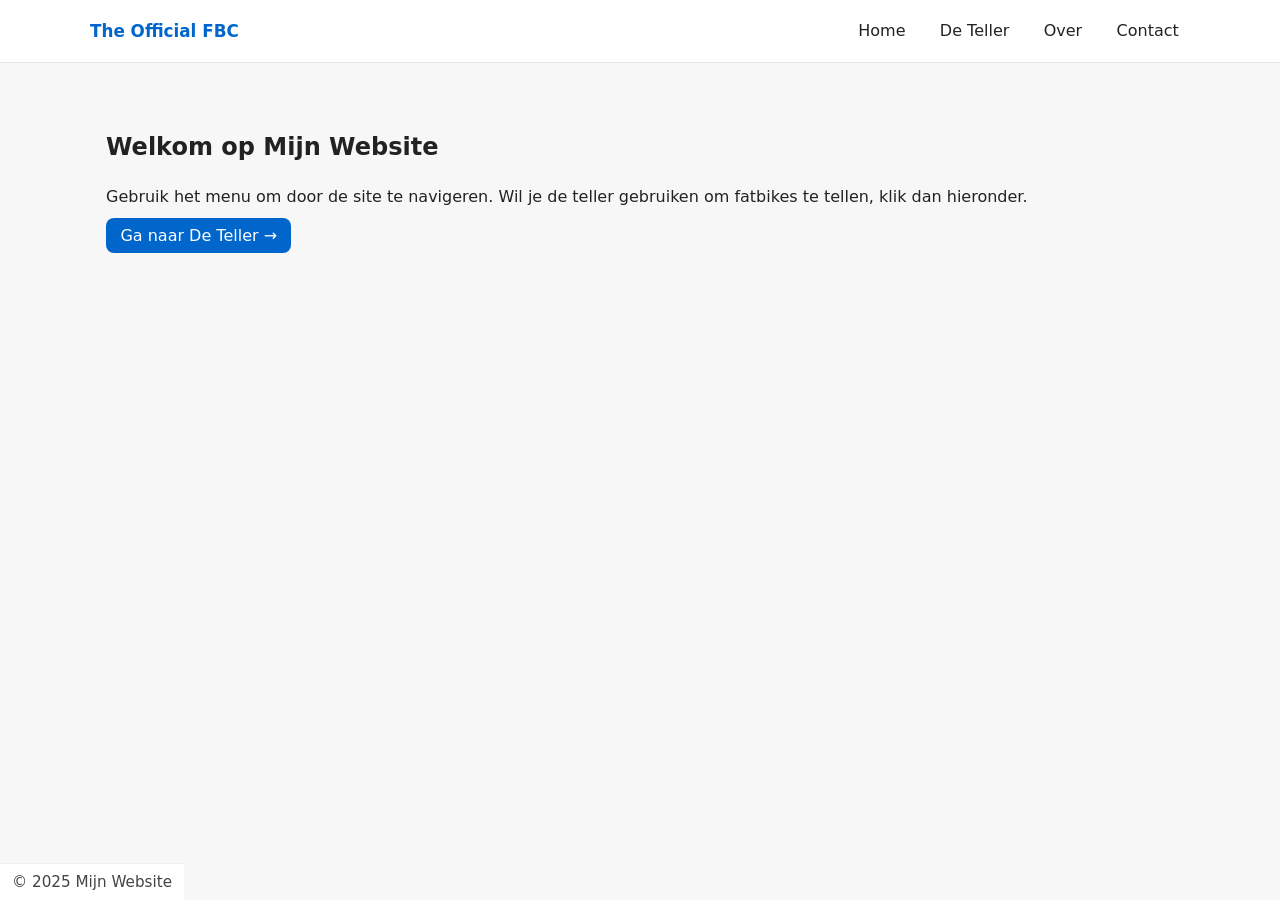
<file: index.html>
<!DOCTYPE html>
<html lang="nl">
<head>
<meta charset="UTF-8">
<meta name="viewport" content="width=device-width, initial-scale=1.0">
<title>Mijn Website</title>
<link rel="stylesheet" href="style.css">
</head>
<body>
<header class="site-header">
  <nav class="navbar" aria-label="Hoofdmenu">
    <a class="brand" href="index.html">The Official FBC</a>
    <button class="nav-toggle" aria-label="menu" aria-expanded="false">☰</button>
    <ul class="nav-links">
      <li><a href="index.html">Home</a></li>
      <li><a href="teller.html">De Teller</a></li>
      <li><a href="over.html">Over</a></li>
      <li><a href="contact.html">Contact</a></li>
    </ul>
  </nav>
</header>

<main>
  <section class="hero" aria-labelledby="home-title">
    <h1 id="home-title">Welkom op Mijn Website</h1>
    <p>Gebruik het menu om door de site te navigeren. Wil je de teller gebruiken om fatbikes te tellen, klik dan hieronder.</p>
    <p><a href="teller.html" class="button">Ga naar De Teller →</a></p>
  </section>
</main>

<footer class="site-footer" role="contentinfo">
  <div class="container">
    <p>&copy; 2025 Mijn Website</p>
  </div>
</footer>

<script>
  const toggle = document.querySelector('.nav-toggle');
  const links = document.querySelector('.nav-links');
  toggle?.addEventListener('click', () => {
    const expanded = toggle.getAttribute('aria-expanded') === 'true';
    toggle.setAttribute('aria-expanded', String(!expanded));
    links.classList.toggle('open');
  });
</script>
</body>
</html>
</file>
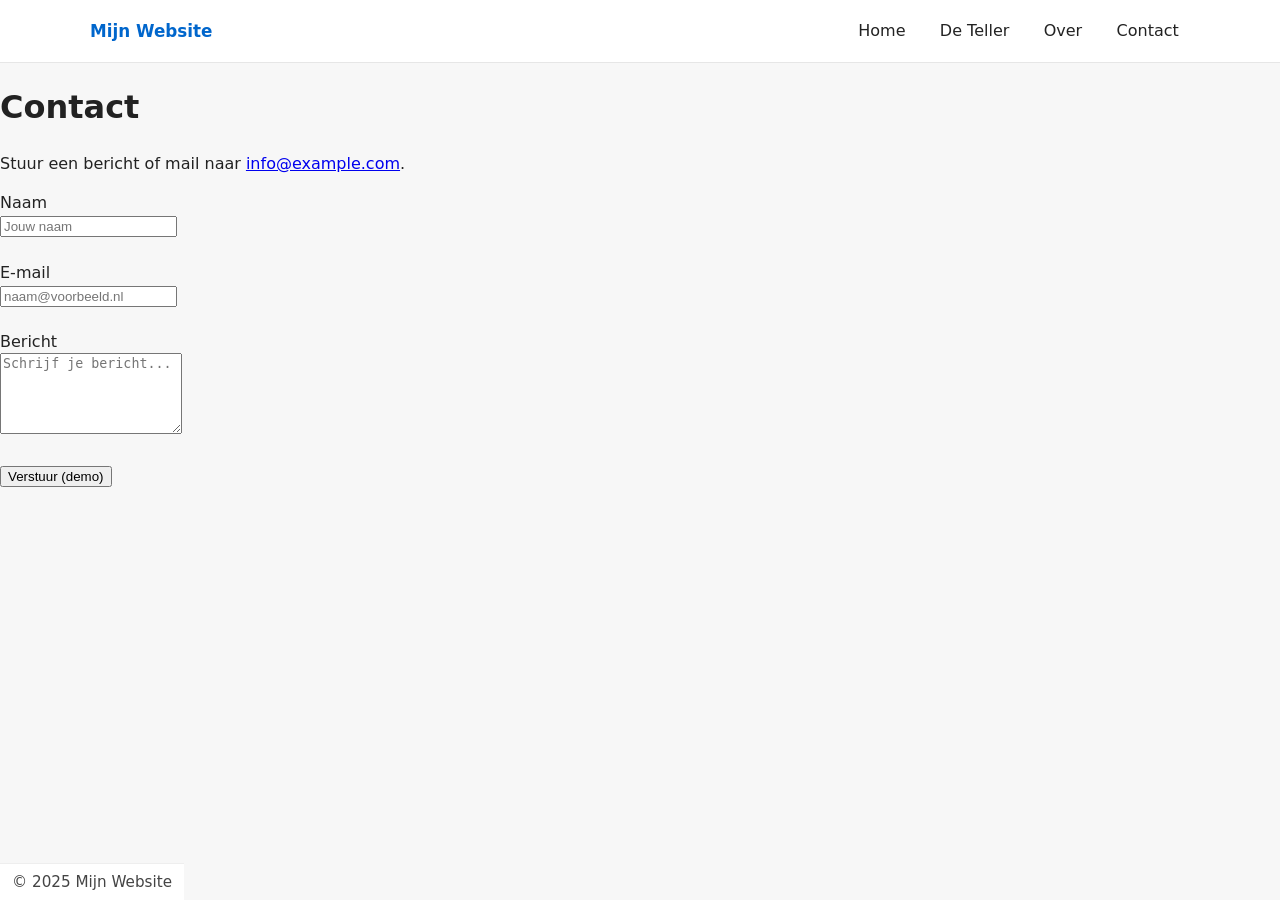
<file: contact.html>
<!DOCTYPE html>
<html lang="nl">
<head>
<meta charset="UTF-8">
<meta name="viewport" content="width=device-width, initial-scale=1.0">
<title>Contact - Mijn Website</title>
<link rel="stylesheet" href="style.css">
</head>
<body>
<header class="site-header">
  <nav class="navbar" aria-label="Hoofdmenu">
    <a class="brand" href="index.html">Mijn Website</a>
    <button class="nav-toggle" aria-label="menu" aria-expanded="false">☰</button>
    <ul class="nav-links">
      <li><a href="index.html">Home</a></li>
      <li><a href="teller.html">De Teller</a></li>
      <li><a href="over.html">Over</a></li>
      <li><a href="contact.html">Contact</a></li>
    </ul>
  </nav>
</header>

<main>
  <h1>Contact</h1>
  <p>Stuur een bericht of mail naar <a href="mailto:info@example.com">info@example.com</a>.</p>

  <form id="contact-form">
    <label>
      Naam<br>
      <input type="text" name="naam" placeholder="Jouw naam" required>
    </label>
    <br><br>
    <label>
      E‑mail<br>
      <input type="email" name="email" placeholder="naam@voorbeeld.nl" required>
    </label>
    <br><br>
    <label>
      Bericht<br>
      <textarea name="bericht" rows="5" placeholder="Schrijf je bericht..." required></textarea>
    </label>
    <br><br>
    <button type="submit">Verstuur (demo)</button>
  </form>

  <div id="form-result" aria-live="polite" style="margin-top:1rem"></div>
</main>

<footer class="site-footer" role="contentinfo">
  <div class="container">
    <p>&copy; 2025 Mijn Website</p>
  </div>
</footer>

<script>
  // nav toggle
  const toggle = document.querySelector('.nav-toggle');
  const links = document.querySelector('.nav-links');
  toggle?.addEventListener('click', () => {
    const expanded = toggle.getAttribute('aria-expanded') === 'true';
    toggle.setAttribute('aria-expanded', String(!expanded));
    links.classList.toggle('open');
  });

  // demo form submit (no server) — laat resultaat zien
  const form = document.getElementById('contact-form');
  const result = document.getElementById('form-result');
  form?.addEventListener('submit', (e) => {
    e.preventDefault();
    result.textContent = 'Dank — je bericht is verzonden (demo).';
    form.reset();
  });
</script>
</body>
</html>
</file>
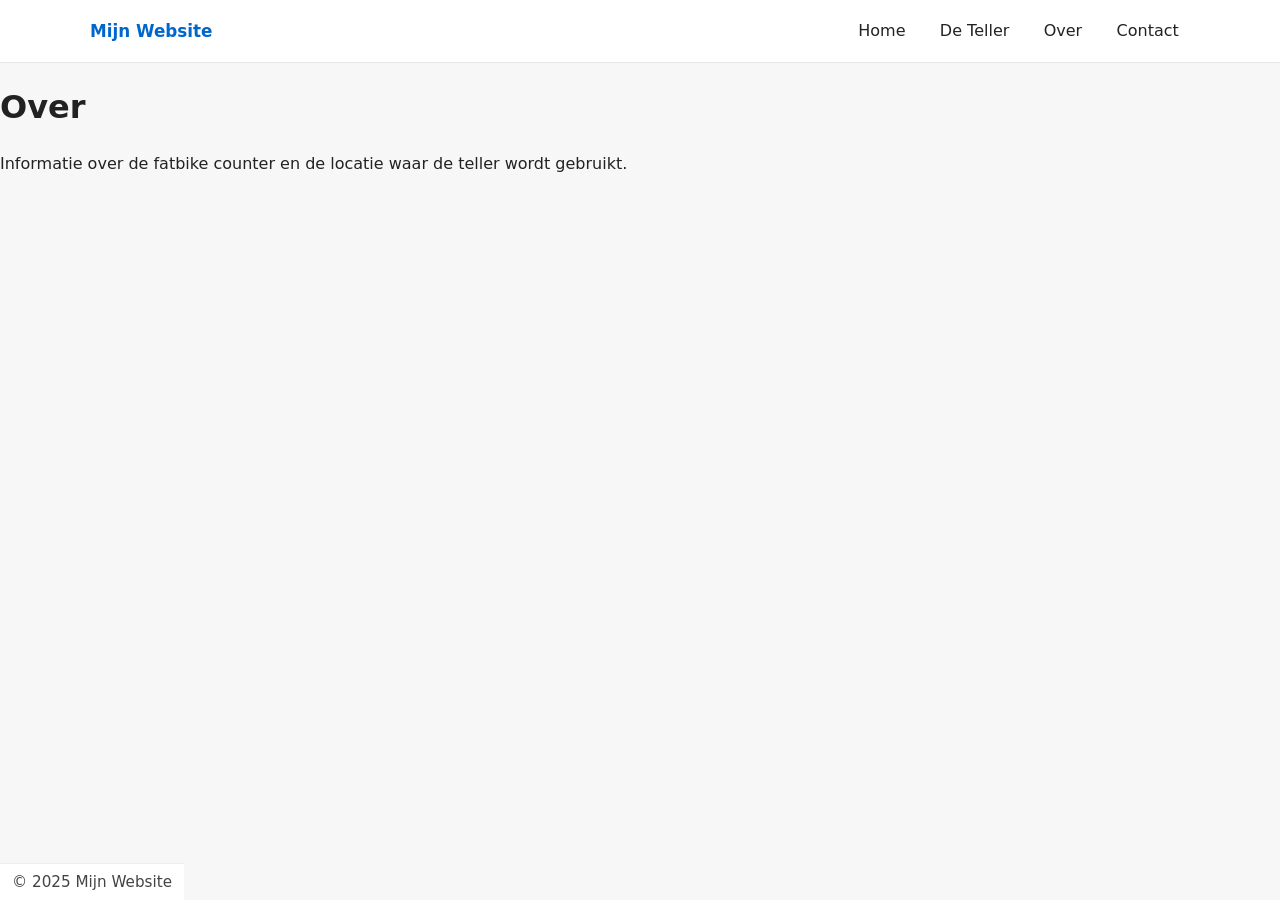
<file: over.html>
<!DOCTYPE html>
<html lang="nl">
<head>
<meta charset="UTF-8">
<meta name="viewport" content="width=device-width, initial-scale=1.0">
<title>Over - Mijn Website</title>
<link rel="stylesheet" href="style.css">
</head>
<body>
<header class="site-header">
  <nav class="navbar" aria-label="Hoofdmenu">
    <a class="brand" href="index.html">Mijn Website</a>
    <button class="nav-toggle" aria-label="menu" aria-expanded="false">☰</button>
    <ul class="nav-links">
      <li><a href="index.html">Home</a></li>
      <li><a href="teller.html">De Teller</a></li>
      <li><a href="over.html">Over</a></li>
      <li><a href="contact.html">Contact</a></li>
    </ul>
  </nav>
</header>

<main>
  <h1>Over</h1>
  <p>Informatie over de fatbike counter en de locatie waar de teller wordt gebruikt.</p>
</main>

<footer class="site-footer" role="contentinfo">
  <div class="container">
    <p>&copy; 2025 Mijn Website</p>
  </div>
</footer>

<script>
  const toggle = document.querySelector('.nav-toggle');
  const links = document.querySelector('.nav-links');
  toggle?.addEventListener('click', () => {
    const expanded = toggle.getAttribute('aria-expanded') === 'true';
    toggle.setAttribute('aria-expanded', String(!expanded));
    links.classList.toggle('open');
  });
</script>
</body>
</html>
</file>
<file: style.css>
/* Global reset & layout */
* { box-sizing: border-box; }
html,body { height: 100%; }
body {
  margin: 0;
  font-family: system-ui, -apple-system, "Segoe UI", Roboto, "Helvetica Neue", Arial;
  background: #f7f7f7;
  color: #222;
  line-height: 1.45;
  -webkit-font-smoothing:antialiased;
  -moz-osx-font-smoothing:grayscale;
}

/* Containers */
.container, .navbar { max-width: 1100px; margin: 0 auto; padding: 0 1rem; }

/* Header / navbar */
.site-header {
  background: #ffffff;
  border-bottom: 1px solid #e6e6e6;
  position: sticky;
  top: 0;
  z-index: 50;
}
.navbar {
  display: flex;
  align-items: center;
  justify-content: space-between;
  gap: 1rem;
  padding: .75rem 0;
  position: relative;
}
.brand {
  color: #0066cc;
  font-weight: 700;
  text-decoration: none;
  font-size: 1.05rem;
}

/* Nav links */
.nav-links {
  display: flex;
  gap: .75rem;
  align-items: center;
  margin: 0;
  padding: 0;
  list-style: none;
}
.nav-links li a {
  display: inline-block;
  color: #222;
  text-decoration: none;
  padding: .45rem .7rem;
  border-radius: 6px;
  transition: background .12s, color .12s;
}
.nav-links li a:hover,
.nav-links li a:focus {
  background: #f0f6ff;
  color: #0066cc;
  outline: none;
}

/* Button-looking links */
.button {
  background: #0066cc;
  color: #fff;
  padding: .5rem .9rem;
  border-radius: 8px;
  text-decoration: none;
}
.button:hover { opacity: .95; }

/* Hamburger toggle */
.nav-toggle {
  display: none;
  background: none;
  border: 0;
  font-size: 1.25rem;
  cursor: pointer;
}

/* Main/hero */
.hero { padding: 3rem 1rem; max-width: 1100px; margin: 0 auto; }

/* Counter (teller) */
.counter { margin-top: 1rem; }
.count-display { font-size: 2rem; margin: .75rem 0; }
.counter-controls button {
  padding: .45rem .7rem;
  border-radius: 6px;
  border: 1px solid #ddd;
  background: #fff;
  cursor: pointer;
}
.counter-controls button:hover { background:#f8f8f8; }

/* twee tellers naast elkaar */
.counters-grid {
  display: grid;
  grid-template-columns: repeat(2, 1fr);
  gap: 1rem;
  max-width: 1100px;
  margin: 1rem auto;
  padding: 0 1rem;
}
.counter-card {
  background: #fff;
  border: 1px solid #e9e9e9;
  border-radius: 10px;
  padding: 1rem;
  box-shadow: 0 6px 16px rgba(0,0,0,0.04);
}
.counter-card h2 { margin: 0 0 .5rem; font-size: 1.05rem; color: #333; }
.count-display { font-size: 2rem; margin: .5rem 0; font-weight: 600; }
.counter-controls { display:flex; gap:.5rem; align-items:center; }

/* grafiek / staafdiagram */
.chart { max-width:1100px; margin:1.25rem auto; padding:0 1rem; }
.chart-meta { color:#555; margin: .25rem 0 .75rem; }

.chart-area { background: transparent; padding: .5rem 0; }
.bars-group {
  display:flex;
  gap:1.25rem;
  align-items:flex-end;
  justify-content:center;
  padding: .75rem 0;
  max-width:640px;
  margin:0 auto;
}
.bar-group { display:flex; flex-direction:column; align-items:center; width:140px; }
.bar-label { font-weight:600; color:#222; margin-bottom:.6rem; text-align:center; }
.bar-track {
  width:100%;
  height:220px;
  background: linear-gradient(180deg,#f6f9fb,#eef3f6);
  border-radius:10px;
  box-shadow: inset 0 2px 6px rgba(0,0,0,0.04);
  display:flex;
  align-items:flex-end;
  padding:6px;
  overflow:hidden;
}
.bar-vertical {
  width:60%;
  height:0%;
  background: linear-gradient(180deg,#00a1ff 0%,#005bb5 100%);
  border-radius:8px 8px 0 0;
  transition: height 420ms cubic-bezier(.2,.9,.3,1), background 220ms;
  margin:0 auto;
}
.bar-number { margin-top:.5rem; font-weight:700; color:#0066cc; }

/* specifieke kleuren voor de vergelijkingsgrafiek */
#barFillA {
  background: linear-gradient(180deg, #000000 0%, #222222 100%); /* Fatbikes = zwart */
}
#barFillB {
  background: linear-gradient(180deg, #0077e6 0%, #004fa3 100%); /* Fietsen = blauw */
}

/* optioneel: waarden / labels kleuren per teller */
#barValueA { color: #000000; }
#barValueB { color: #0066cc; }
#labelAvis { color: #000000; }
#labelBvis { color: #0066cc; }

/* legend / helper */
.chart-legend { text-align:center; color:#666; margin-top:.5rem; font-size:.9rem; }

/* twee kolommen op grotere schermen */
@media (min-width: 780px) {
  .bars { grid-template-columns: 1fr 1fr; }
}

/* responsive: onder elkaar op kleine schermen */
@media (max-width: 720px) {
  .nav-toggle { display: block; }
  .nav-links {
    position: absolute;
    right: 1rem;
    top: 62px;
    flex-direction: column;
    background: #fff;
    border: 1px solid #e6e6e6;
    padding: .5rem;
    box-shadow: 0 12px 28px rgba(0,0,0,0.08);
    display: none;
    min-width: 180px;
    gap: .25rem;
    border-radius: 8px;
  }
  .nav-links.open { display: flex; }
  .nav-links li a { padding: .5rem .75rem; white-space: nowrap; }
  .counters-grid { grid-template-columns: 1fr; }
}

/* auth dropdown */
.auth-wrapper {
  position: absolute;
  right: 1rem;
  top: calc(100% + 0.5rem); /* direct onder de navbar */
  z-index: 60;
  display: flex;
  align-items: center;
}
.auth-wrapper { max-width: 700px; margin: .75rem auto; padding: 0 1rem; position: relative; }
.auth-toggle {
  display:inline-block;
  background:#fff;
  border:1px solid #e6e6e6;
  padding:.45rem .75rem;
  border-radius:8px;
  cursor:pointer;
}
.auth-panel {
  position: absolute;
  right: 0;
  top: calc(100% + 0.4rem); /* net onder de knop */
  min-width: 260px;
  max-width: 360px;
  box-shadow: 0 10px 30px rgba(0,0,0,0.08);
  border-radius: 10px;
  padding: .6rem;
  background: #fff;
}
.auth-panel {
  margin-top:.5rem;
  background:#fff;
  border:1px solid #e6e6e6;
  border-radius:10px;
  padding:.75rem;
  box-shadow: 0 10px 30px rgba(0,0,0,0.06);
}
.auth-tabs { display:flex; gap:.5rem; margin-bottom:.5rem; }
.tab {
  border:0; background:transparent; padding:.4rem .6rem; cursor:pointer; border-radius:6px;
  color:#333; font-weight:600;
}
.tab.active { background:#f0f6ff; color:#0066cc; }
.auth-forms { display:flex; gap:1rem; flex-wrap:wrap; }
.auth-form { flex:1 1 240px; display:none; }
.auth-form.active { display:block; }
.auth-form input { width:100%; padding:.45rem .5rem; margin:.4rem 0; border-radius:6px; border:1px solid #ddd; }
.auth-form button { padding:.45rem .8rem; border-radius:8px; background:#0066cc; color:#fff; border:0; cursor:pointer; }

/* smaller screens */
@media (max-width: 640px) {
  .auth-forms { flex-direction:column; }
  .tab { flex:1; text-align:center; }
}

/* Accessibility focus */
a:focus, button:focus, input:focus, textarea:focus {
  outline: 3px solid rgba(0,102,204,0.18);
  outline-offset: 2px;
}

/* plaats account-knop rechts onder het menu (desktop) */
.navbar { position: relative; }

/* gecentreerde navbar-tekst tussen brand en links */
.navbar { position: relative; }

.nav-center {
  position: absolute;
  left: 50%;
  top: 50%;
  transform: translate(-50%, -50%);
  font-weight: 600;
  color: #222;
  font-size: 1rem;
  white-space: nowrap;
  pointer-events: none; /* voorkomt dat het per ongeluk klikbaar is */
}

/* op kleine schermen verberg de gecentreerde tekst zodat de layout geen problemen geeft */
@media (max-width: 720px) {
  .nav-center { display: none; }
}

/* wrapper direct onder de navbar en rechts uitgelijnd */
.auth-wrapper {
  position: absolute;
  right: 1rem;
  top: calc(100% + 0.5rem); /* direct onder de navbar */
  z-index: 60;
  display: flex;
  align-items: center;
}

/* panel staat onder de knop, relatief aan de wrapper */
.auth-panel {
  position: absolute;
  right: 0;
  top: calc(100% + 0.4rem); /* net onder de knop */
  min-width: 260px;
  max-width: 360px;
  box-shadow: 0 10px 30px rgba(0,0,0,0.08);
  border-radius: 10px;
  padding: .6rem;
  background: #fff;
}

/* mobiel: statische layout onder de navbar */
@media (max-width: 720px) {
  .auth-wrapper {
    position: static;
    transform: none;
    margin-top: .5rem;
    width: 100%;
    justify-content: flex-end;
  }
  .auth-panel {
    position: static;
    width: 100%;
    box-shadow: none;
    border-radius: 8px;
    margin-top: .5rem;
  }
}

/* verberg teller-ui standaard; zichtbaar zodra class .visible toegevoegd wordt */
.auth-required { display: none; }
.auth-required.visible { display: block; }

#loginHint { display: block; color: #444; }
#loginHint.hidden { display: none; }

/* Copyright fixed left-bottom */
.site-footer {
  position: fixed;
  left: 0;
  bottom: 0;
  background: rgba(255,255,255,0.95); /* licht achtergrond zodat tekst leesbaar blijft */
  border-top: 1px solid #eee;
  padding: .45rem .75rem;
  z-index: 90;
  width: auto;
}

.site-footer .container {
  max-width: none;
  padding: 0;
}

.site-footer p {
  margin: 0;
  color: #444;
  font-size: .95rem;
}

/* Zorg dat content niet onder de vaste footer valt */
body {
  padding-bottom: 3.25rem; /* pas aan als footer hoger wordt */
}
</file>
